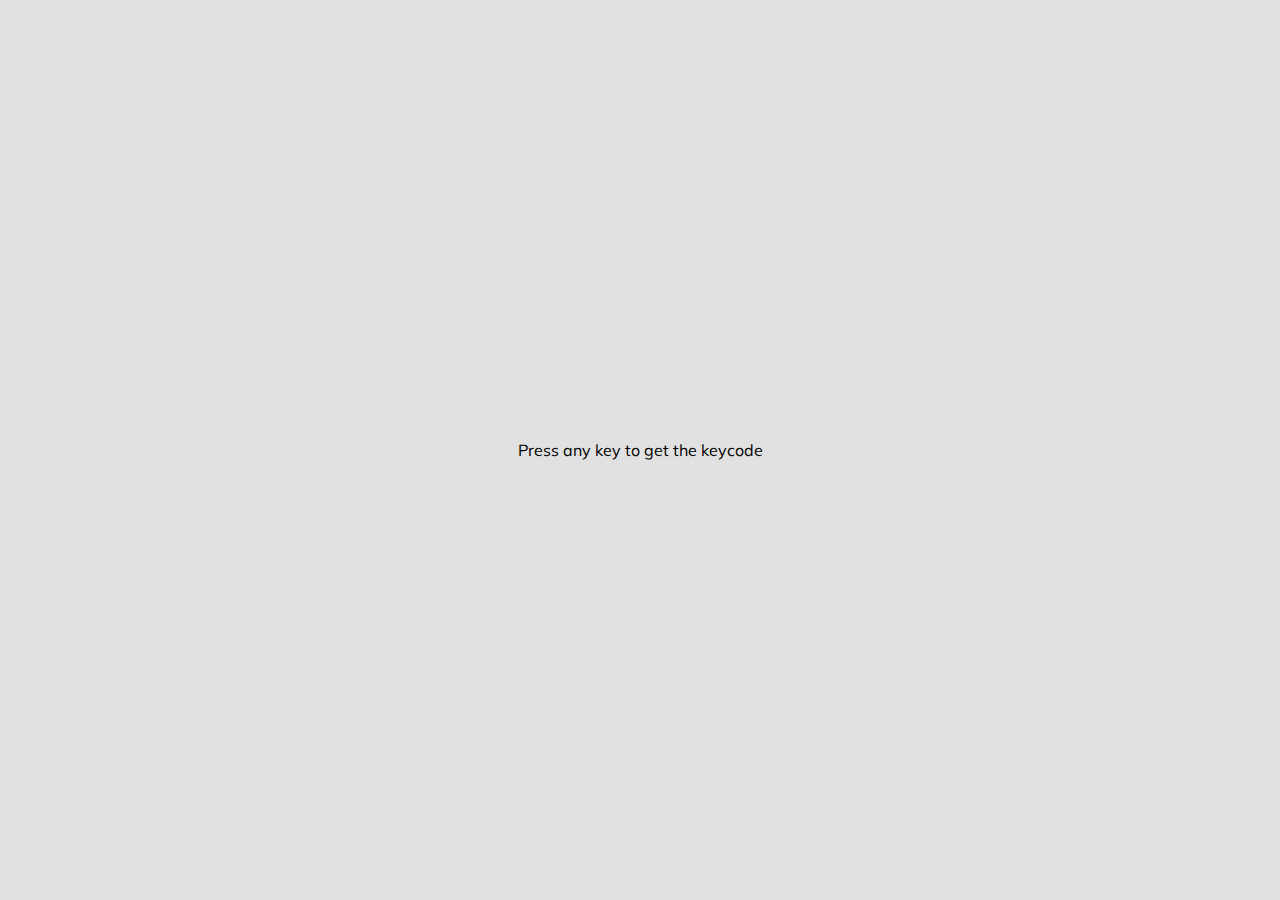
<file: keyCode Mini-project/index.html>
<!DOCTYPE html>
<html lang="en">
  <head>
    <meta charset="UTF-8" />
    <meta name="viewport" content="width=device-width, initial-scale=1.0" />
    <title>Event KeyCodes</title>
    <link rel="stylesheet" href="style.css" />
  </head>
  <body>
    <div id="insert">Press any key to get the keycode</div>
    <script src="script.js"></script>
  </body>
</html>
</file>
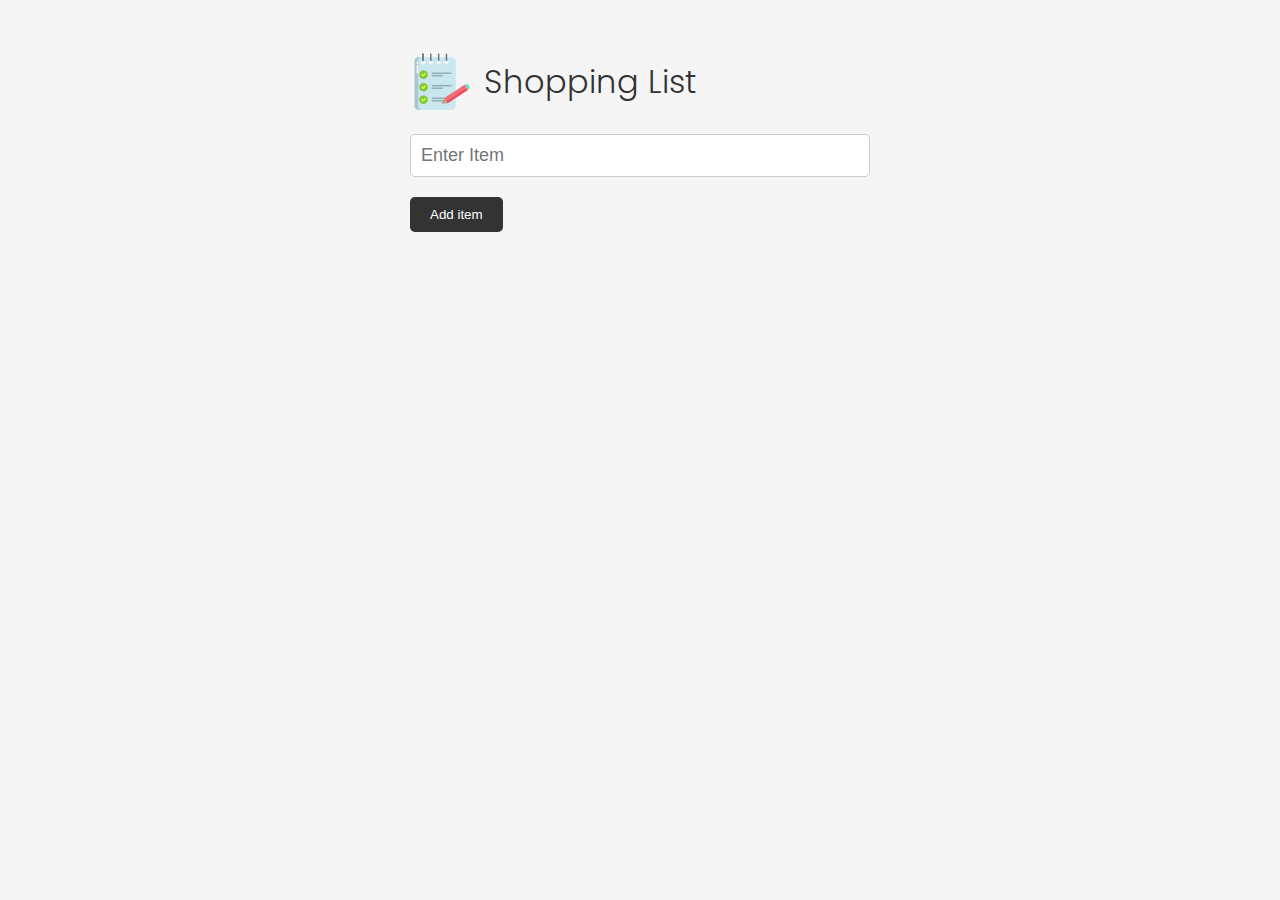
<file: Shopping-list/index.html>
<!DOCTYPE html>
<html lang="en">
  <head>
    <meta charset="UTF-8" />
    <meta http-equiv="X-UA-Compatible" content="IE=edge" />
    <meta name="viewport" content="width=device-width, initial-scale=1.0" />
    <link
      rel="stylesheet"
      href="https://cdnjs.cloudflare.com/ajax/libs/font-awesome/6.1.2/css/all.min.css"
      integrity="sha512-1sCRPdkRXhBV2PBLUdRb4tMg1w2YPf37qatUFeS7zlBy7jJI8Lf4VHwWfZZfpXtYSLy85pkm9GaYVYMfw5BC1A=="
      crossorigin="anonymous"
      referrerpolicy="no-referrer"
    />
    <link rel="stylesheet" href="style.css" />
    <title>Shopping List</title>
    <link rel="shortcut icon" href="images/note.png" type="image/x-icon" />
  </head>
  <body>
    <div class="container">
      <header>
        <img src="images/note.png" alt="" />
        <h1>Shopping List</h1>
      </header>
      <form id="item-form">
        <div class="form-control">
          <input
            type="text"
            class="form-input"
            id="item-input"
            name="item"
            placeholder="Enter Item"
          />
        </div>
        <div class="form-control">
          <button type="submit" class="btn">
            <i class="fa-solid fa-plus"></i> Add Item
          </button>
        </div>
      </form>

      <div class="filter">
        <input
          type="text"
          class="form-input-filter"
          id="filter"
          placeholder="Filter Items"
        />
      </div>

      <ul id="item-list" class="items"></ul>

      <button id="clear" class="btn-clear">Clear All</button>
    </div>

    <script src="script.js"></script>
  </body>
</html>
</file>
<file: keyCode Mini-project/style.css>
@import url("https://fonts.googleapis.com/css?family=Muli&display=swap");

* {
  box-sizing: border-box;
}

body {
  background-color: #e1e1e1;
  font-family: "Muli", sans-serif;
  display: flex;
  align-items: center;
  justify-content: center;
  text-align: center;
  height: 100vh;
  overflow: hidden;
  margin: 0;
}

.key {
  border: 1px solid #999;
  background-color: #eee;
  box-shadow: 1px 1px 3px rgba(0, 0, 0, 0.1);
  display: inline-flex;
  align-items: center;
  font-size: 20px;
  font-weight: bold;
  padding: 20px;
  flex-direction: column;
  margin: 13px;
  margin-top: 20px;
  min-width: 150px;
  position: relative;
}

.key small {
  position: absolute;
  top: -24px;
  left: 0;
  text-align: center;
  width: 100%;
  color: #555;
  font-size: 14px;
}
</file>
<file: Shopping-list/style.css>
@import url("https://fonts.googleapis.com/css2?family=Poppins:wght@300;400;700&display=swap");

*,
*::before,
*::after {
  margin: 0;
  padding: 0;
  box-sizing: border-box;
}

body {
  font-family: "Poppins", sans-serif;
  font-size: 16px;
  line-height: 1.5;
  color: #333;
  background-color: #f5f5f5;
}

header {
  display: flex;
  justify-content: flex-start;
  align-items: center;
  margin-bottom: 20px;
}

header h1 {
  font-weight: 300;
  margin-left: 10px;
}

.edit-mode {
  color: #ccc;
}

.container {
  max-width: 500px;
  margin: 30px auto;
  padding: 20px;
}

/* Form & Input */
.form-input {
  width: 100%;
  font-size: 18px;
  margin-bottom: 20px;
  padding: 10px;
  border: 1px solid #ccc;
  border-radius: 5px;
  outline: none;
}

.form-input-filter {
  margin-top: 20px;
  width: 100%;
  font-size: 18px;
  margin-bottom: 20px;
  padding: 10px;
  border: none;
  border-bottom: 1px solid #ccc;
  background: transparent;
  outline: none;
}

/* Buttons */
.btn {
  background-color: #333;
  color: #fff;
  border: none;
  border-radius: 5px;
  padding: 10px 20px;
  cursor: pointer;
}

.btn:hover {
  background-color: #444;
}

.btn-link {
  font-size: 16px;
  background-color: transparent;
  color: #333;
  border: none;
  padding: 0;
  cursor: pointer;
}

.btn-clear {
  margin-top: 20px;
  width: 100%;
  font-size: 16px;
  background-color: transparent;
  color: #333;
  border: 1px solid #ccc;
  border-radius: 5px;
  padding: 10px 20px;
  cursor: pointer;
}

.btn-clear:hover {
  background-color: #f1f1f1;
}

.text-red {
  color: red;
}

/* Items */

.items {
  margin-top: 20px;
  display: flex;
  flex-wrap: wrap;
}

.items li {
  display: flex;
  justify-content: space-between;
  width: 45%;
  border: 1px solid #ccc;
  border-radius: 5px;
  padding: 10px 15px;
  margin: 0 5px 20px;
  font-weight: 700;
}

@media (max-width: 500px) {
  .items li {
    width: 100%;
  }
}
</file>
